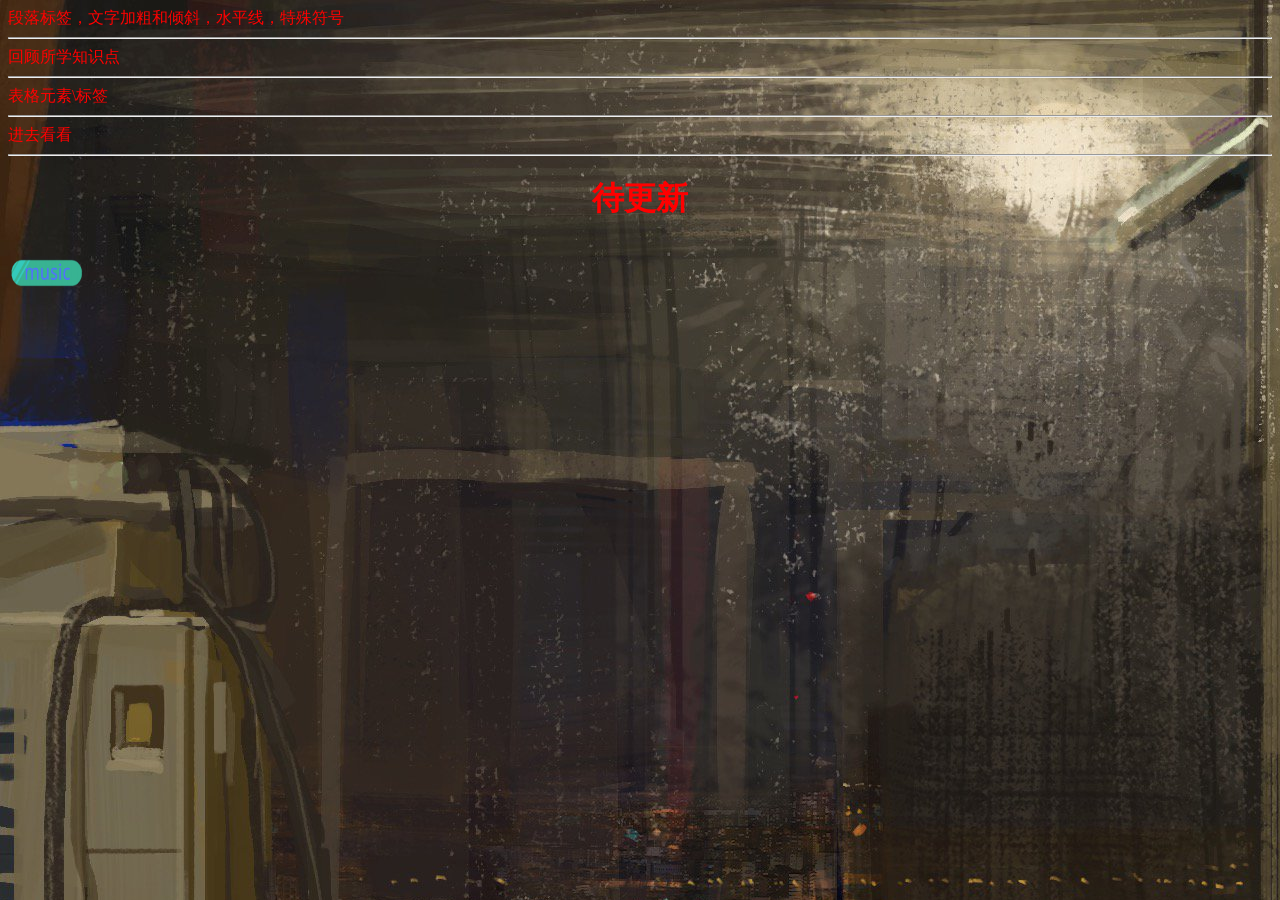
<file: index.html>
<!DOCTYPE html>
<html lang="zh-CN">
<head>
    <meta charset="UTF-8">
    <meta http-equiv="X-UA-Compatible" content="IE=edge">
    <meta name="viewport" content="width=device-width, initial-scale=1.0">
    <title>第五小组 | 笔记</title>
    <link rel="shortcut icon" href="images/logo.png">
    <style>
        body{
            background-image: url(images/beiji1.jpg);
        }
        h1{
            text-align: center;
            color: red;
        }
        a{
            text-decoration: none;
            color: red;
        }
    </style>
</head>
<body>
    <a href="biji/index.html">段落标签，文字加粗和倾斜，水平线，特殊符号</a>
    <hr>
    <a href="biji/index0.html">回顾所学知识点</a>
    <hr>
    <a href="biaoge/index.html">表格元素\标签</a>
    <hr>
    <a href="404/404-acg-moe/index.html">进去看看</a>
    <hr>
    <h1>待更新</h1><a href="https://haitong5908.github.io/yinyue">
        <img src="images/button.png" alt="" width="80px" height="60px" />
    </a>
</body>
</html>
</file>
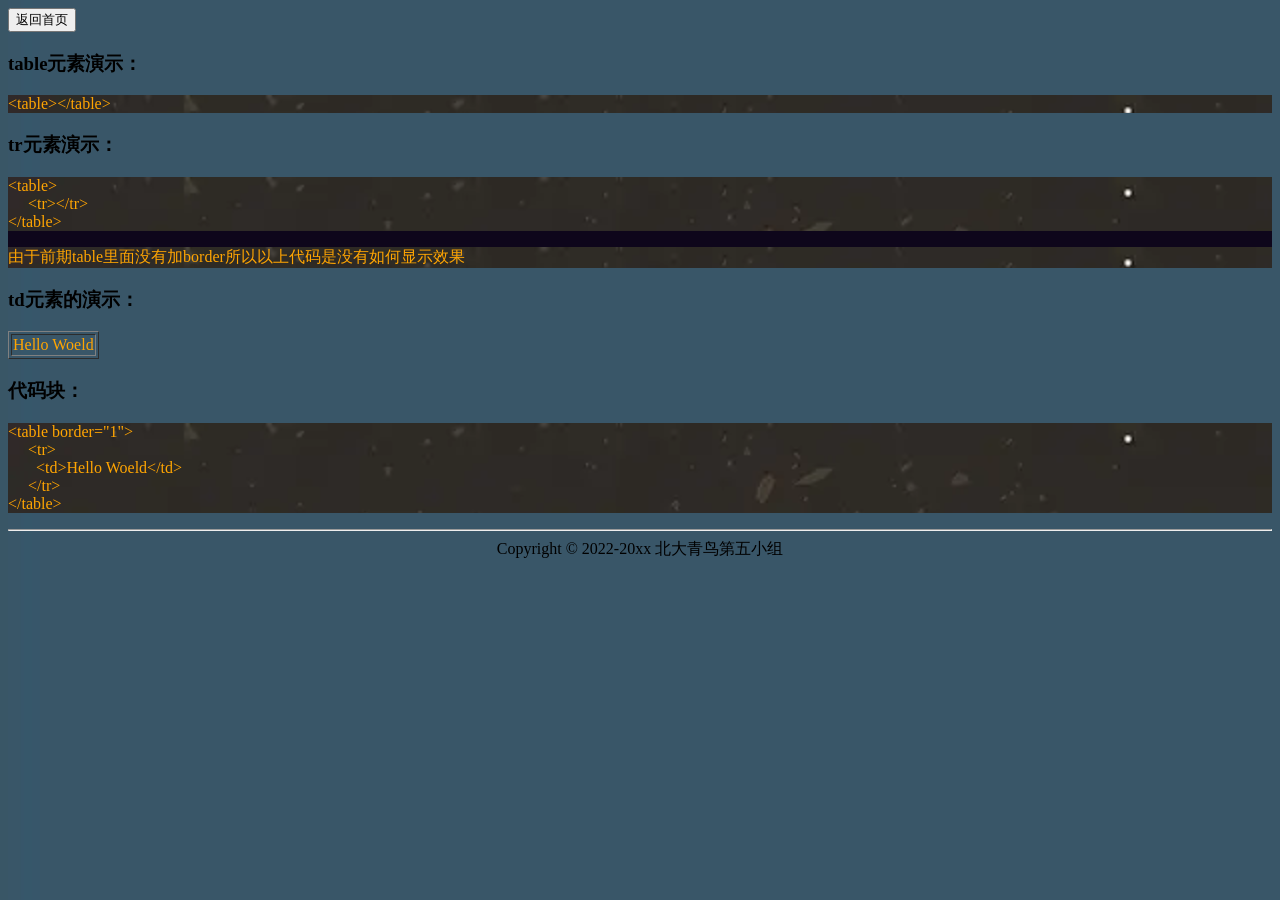
<file: biaoge/index.html>
<!DOCTYPE html>
<html lang="en">
<head>
    <meta charset="UTF-8">
    <meta http-equiv="X-UA-Compatible" content="IE=edge">
    <meta name="viewport" content="width=device-width, initial-scale=1.0">
    <title>表格列和行</title>
    <link rel="shortcut icon" href="../images/logo.png">
    <style>
        body{
            background-image: url(../images/bei1.jpg);
            font-family: 宋体;
        }
        .box>p{
            background-image: url(images/beiji.png);
            color: #ffa502;
        }
        .box{
            background-image: url(images/bei1.png);
            color: #ffa502;
        }
        .font{
            color: #ffa502;
        }
        .box1>p{
            background-image: url(images/beiji.png);
            color: #ffa502;
        }
        .ban{
            text-align: center;
        }
    </style>
</head>
<body>
    <div>
        <a href="../index.html"><button type="submit">返回首页</button></a>
    </div>
    <!-- 创建表: table -->
    <h3>table元素演示：</h3>
    <div class="box">
        <p>&lt;table&gt;&lt;/table&gt;</p>
    </div>
    <!-- 创建行：tr -->
    <h3>tr元素演示：</h3>
    <div class="box">
        <p>
            &lt;table&gt;<br>
            &nbsp;&nbsp;&nbsp;&nbsp;&nbsp;&lt;tr&gt;&lt;/tr&gt;<br>
            &lt;/table&gt;
        </p>
        <p>由于前期table里面没有加border所以以上代码是没有如何显示效果</p>
    </div>
    <!-- 创建列: td -->
    <h3>td元素的演示：</h3>
    <div class="font">
        <table border="1">
            <tr>
                <td>Hello Woeld</td>
            </tr>
        </table>
    </div>
    <div class="box1">
    <h3>代码块：</h3>
        <p>
            &lt;table border="1"&gt;<br />
            &nbsp;&nbsp;&nbsp;&nbsp;&nbsp;&lt;tr&gt;<br />
            &nbsp;&nbsp;&nbsp;&nbsp;&nbsp;&nbsp;&nbsp;&lt;td&gt;Hello Woeld&lt;/td&gt;<br />
            &nbsp;&nbsp;&nbsp;&nbsp;&nbsp;&lt;/tr&gt;<br />
            &lt;/table&gt;
        </p>
    </div>
    <hr>
    <div class="ban">
        Copyright © 2022-20xx 北大青鸟第五小组
    </div>
</body>
</html>
</file>
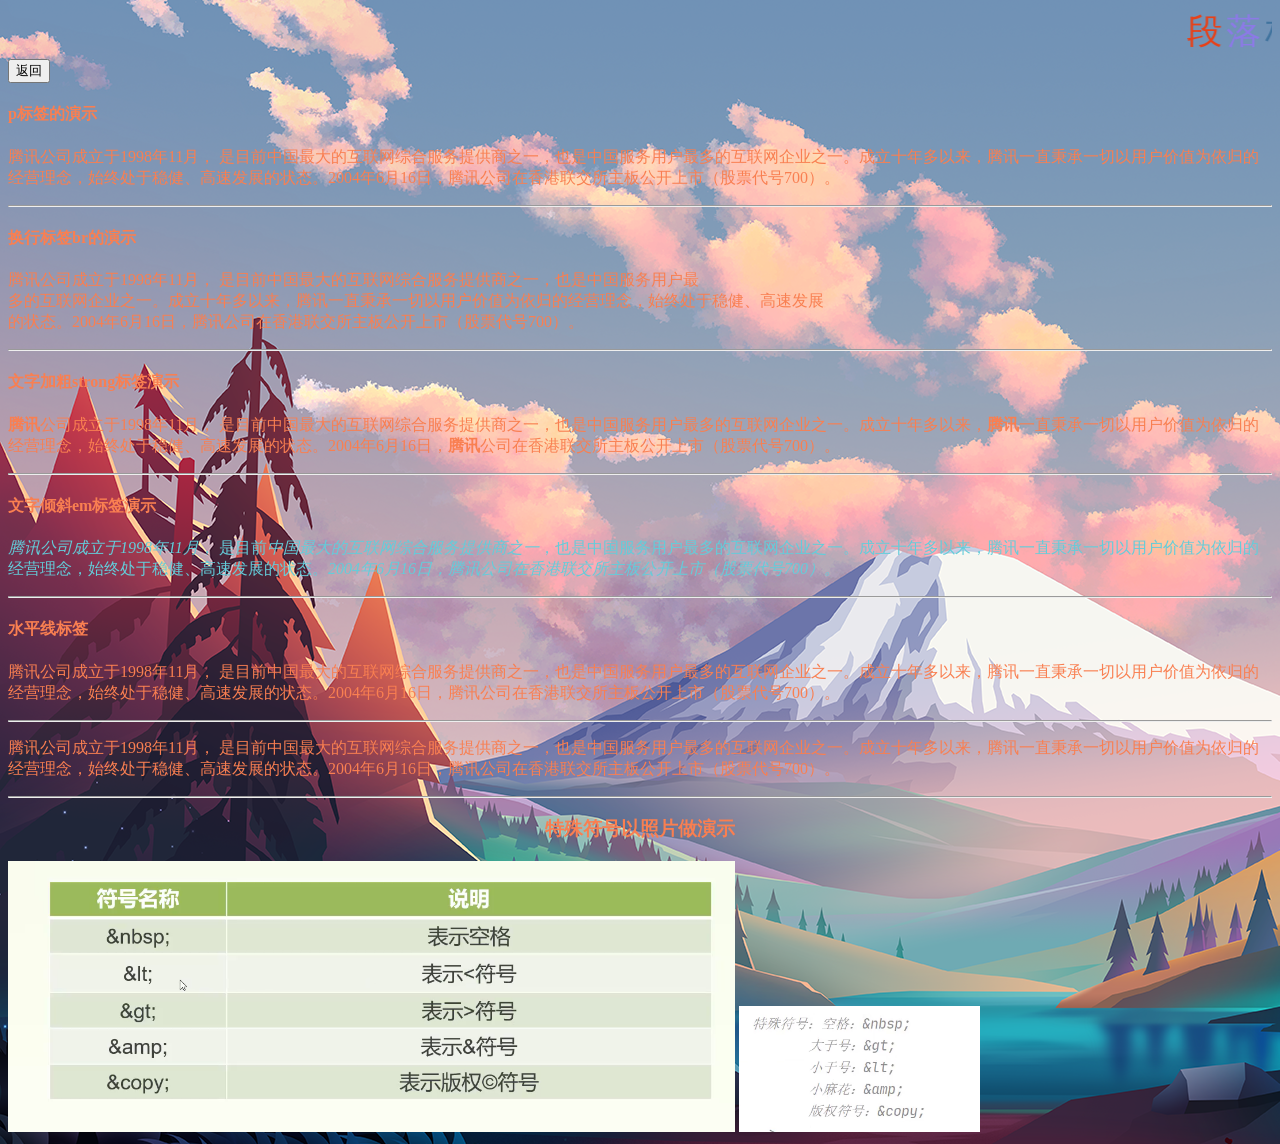
<file: biji/index.html>
<!DOCTYPE html>
<html lang="zh-CN">
<head>
    <meta charset="UTF-8">
    <meta http-equiv="X-UA-Compatible" content="IE=edge">
    <meta name="viewport" content="width=device-width, initial-scale=1.0">
    <title>笔记</title>
    <link rel="shortcut icon" href="../images/logo.png" />
    <style>
        body{
            background-image: url(images/beijing.png);
        }
        .box>marquee>span{
            font-size: 35px;
        }
        .font{
            font-family: 楷体;
            color: #F97F51;
        }
        .box2{
            color: #63cdda;
        }
    </style>
</head>
<body>
    <div class="box">
    <marquee>
        <span style="color: #e84118;">段</span>
        <span style="color: #8c7ae6;">落</span>
        <span style="color: #40739e;">标</span>
        <span style="color: #4a69bd;">签</span>、
        <span style="color: #ff793f;">文</span>
        <span style="color: #eb3b5a;">字</span>
        <span style="color: #ffda79;">加</span>
        <span style="color: #63cdda;">粗</span>
        <span style="color: #596275;">和</span>
        <span style="color: #4b7bec;">倾</span>
        <span style="color: #e66d98;">斜</span>、
        <span style="color: #67e6dc;">水</span>
        <span style="color: #c56cf0;">平</span>
        <span style="color: #e66cc6;">线</span>、
        <span style="color: #cc6de6;">特</span>
        <span style="color: #F8EFBA;">殊</span>
        <span style="color: #82589F;">符</span>
        <span style="color: #18dcff;">号</span>,
        <span style="color: #9770e6;">本</span>
        <span style="color: #EE5A24;">笔</span>
        <span style="color: #3742fa;">记</span>
        <span style="color: #6fcde6;">只</span>
        <span style="color: #7ed6df;">局</span>
        <span style="color: #1e3799;">限</span>
        <span style="color: #be2edd;">H</span>
        <span style="color: #99e670;">T</span>
        <span style="color: #22a6b3;">M</span>
        <span style="color: #686de0;">L</span>
    </marquee>
    </div>
    <div class="font">
    <div>
        <a href="../index.html"><button type="submit">返回</button></a>
    </div>
    <!-- 段落标签<p>文本</p> 换行标签: <br> -->
    <h4>p标签的演示</h4>
    <p>腾讯公司成立于1998年11月， 是目前中国最大的互联网综合服务提供商之一，也是中国服务用户最多的互联网企业之一。成立十年多以来，腾讯一直秉承一切以用户价值为依归的经营理念，始终处于稳健、高速发展的状态。2004年6月16日，腾讯公司在香港联交所主板公开上市（股票代号700）。</p>
    <hr>
    <h4>换行标签br的演示</h4>
    <p>腾讯公司成立于1998年11月， 是目前中国最大的互联网综合服务提供商之一，也是中国服务用户最<br>多的互联网企业之一。成立十年多以来，腾讯一直秉承一切以用户价值为依归的经营理念，始终处于稳健、高速发展<br>的状态。2004年6月16日，腾讯公司在香港联交所主板公开上市（股票代号700）。</p>
    <hr>
    <!-- 文字加粗<strong></strong>和文字倾斜<em></em> -->
    <h4>文字加粗strong标签演示</h4>
    <p><strong>腾讯</strong>公司成立于1998年11月， 是目前中国最大的互联网综合服务提供商之一，也是中国服务用户最多的互联网企业之一。成立十年多以来，<strong>腾讯</strong>一直秉承一切以用户价值为依归的经营理念，始终处于稳健、高速发展的状态。2004年6月16日，<strong>腾讯</strong>公司在香港联交所主板公开上市（股票代号700）。</p>
    <hr>
    <h4>文字倾斜em标签演示</h4>
    <p class="box2"><em>腾讯公司成立于1998年11月</em>， 是目前<em>中国最大的互联网综合服务提供商之一</em>，也是中国服务用户最多的互联网企业之一。成立十年多以来，腾讯一直秉承一切以用户价值为依归的经营理念，始终处于稳健、高速发展的状态。<em>2004年6月16日，腾讯公司在香港联交所主板公开上市（股票代号700）。</em></p>
    <hr>
    <h4>水平线标签</h4>
    <p>腾讯公司成立于1998年11月， 是目前中国最大的互联网综合服务提供商之一，也是中国服务用户最多的互联网企业之一。成立十年多以来，腾讯一直秉承一切以用户价值为依归的经营理念，始终处于稳健、高速发展的状态。2004年6月16日，腾讯公司在香港联交所主板公开上市（股票代号700）。</p>
    <hr>
    <p>腾讯公司成立于1998年11月， 是目前中国最大的互联网综合服务提供商之一，也是中国服务用户最多的互联网企业之一。成立十年多以来，腾讯一直秉承一切以用户价值为依归的经营理念，始终处于稳健、高速发展的状态。2004年6月16日，腾讯公司在香港联交所主板公开上市（股票代号700）。</p>
    <hr>
    <!-- 特殊符号 -->
    <h3 style="text-align: center;">特殊符号以照片做演示</h3>
    <img src="images/特殊符号.png" alt="">
    <img src="images/特殊符号1.png" alt="">
    </div>
</body>
</html>
</file>
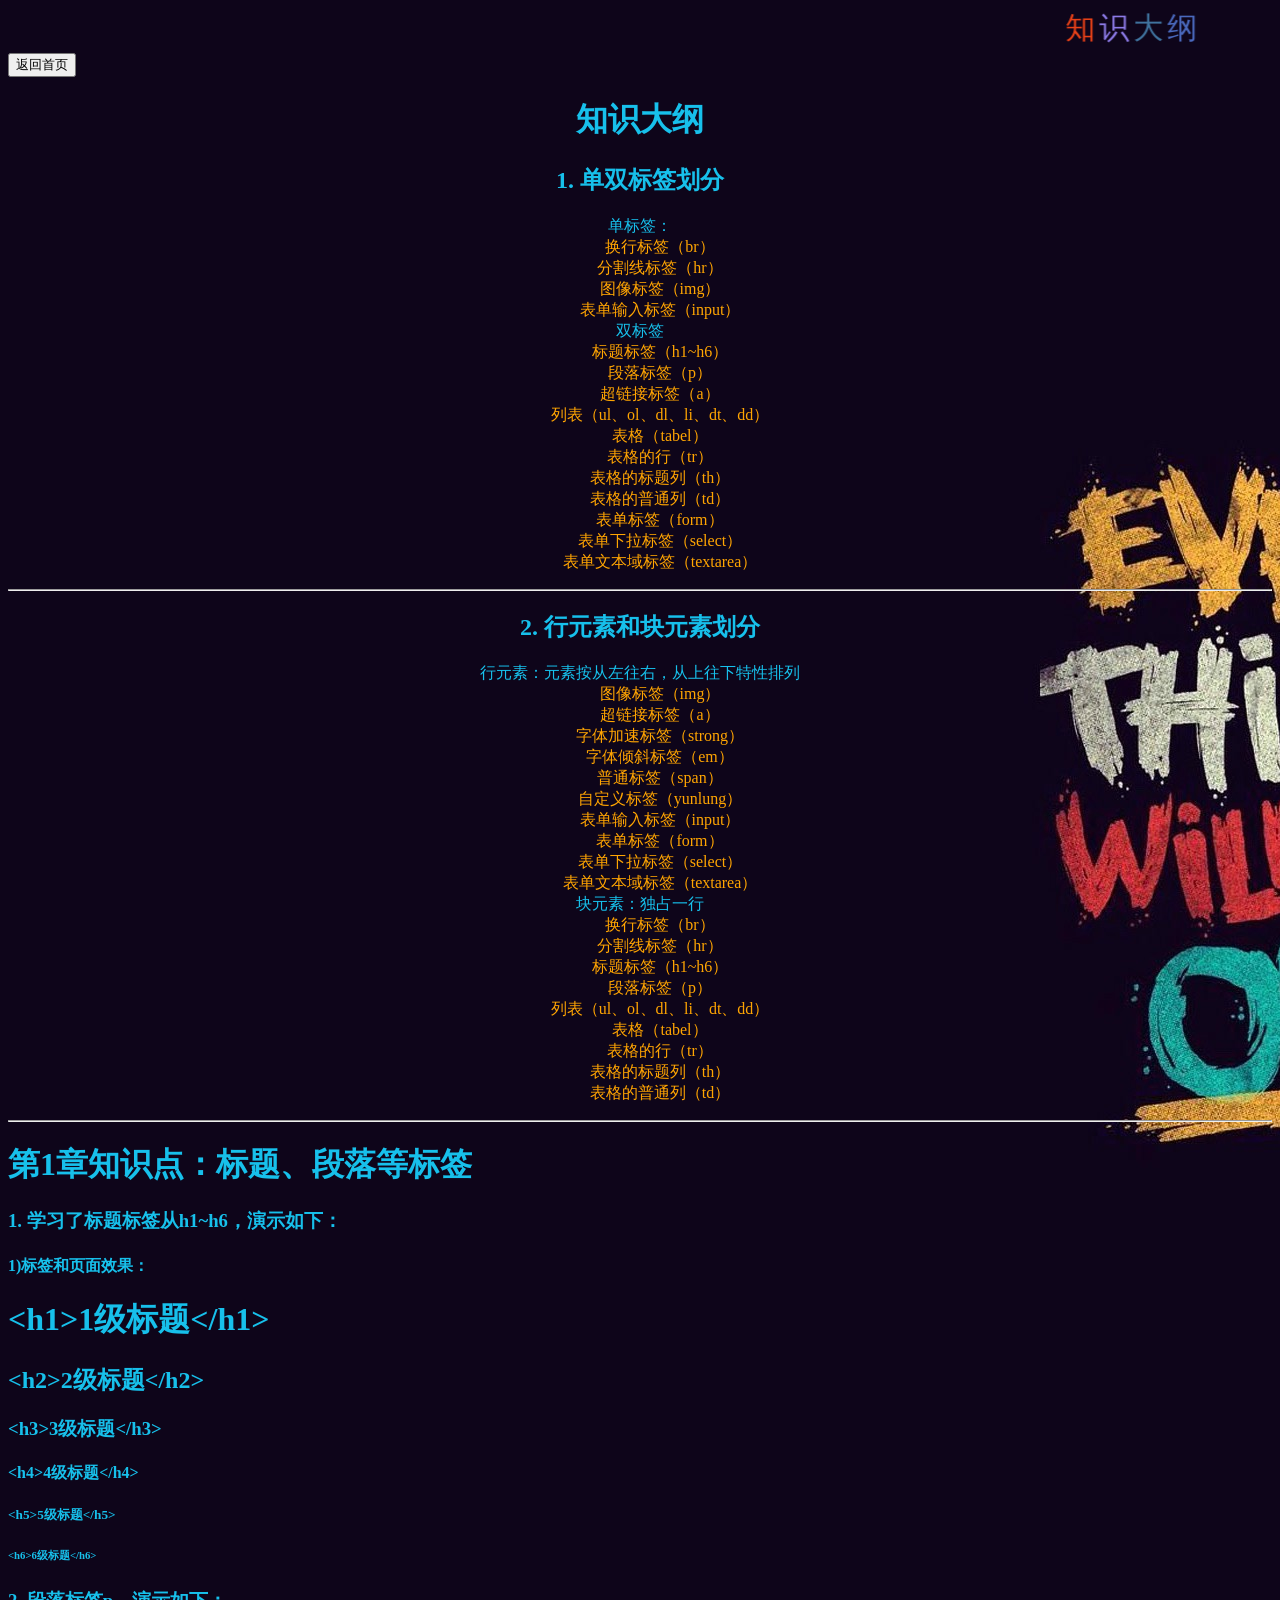
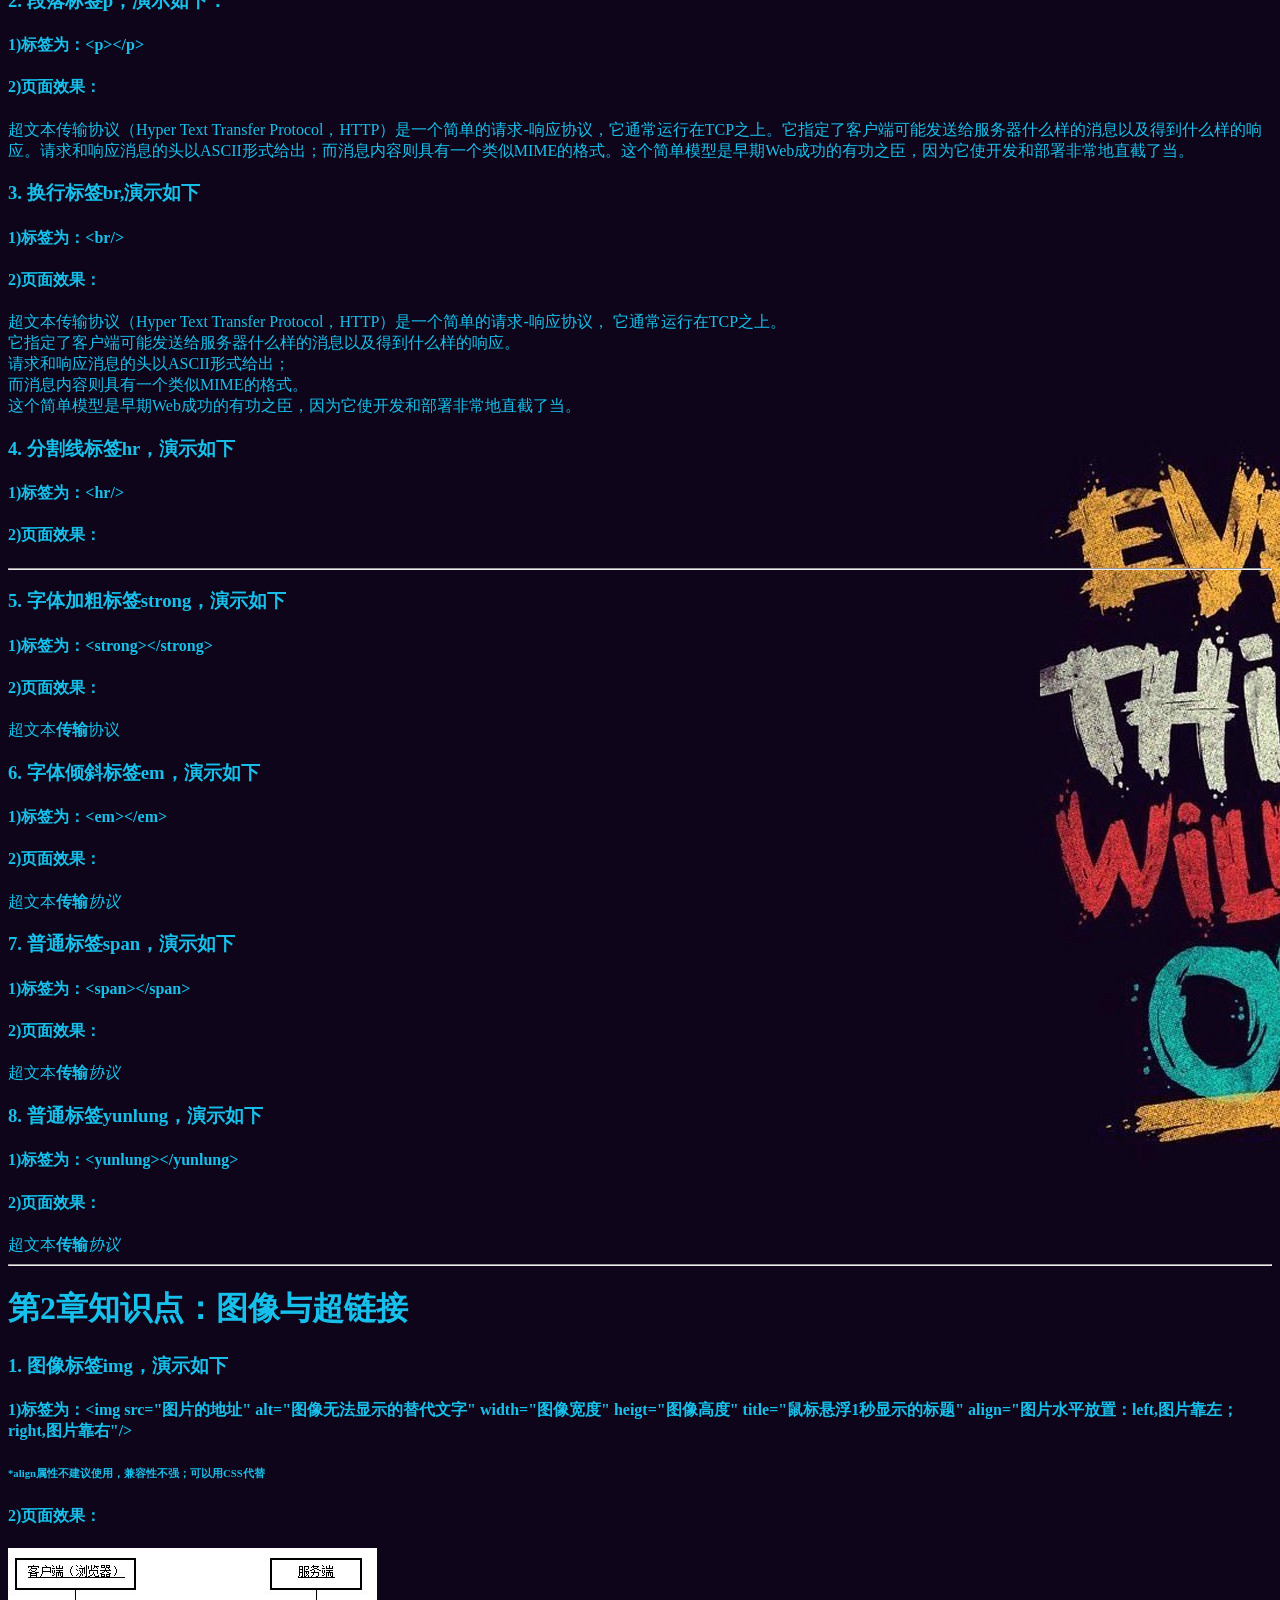
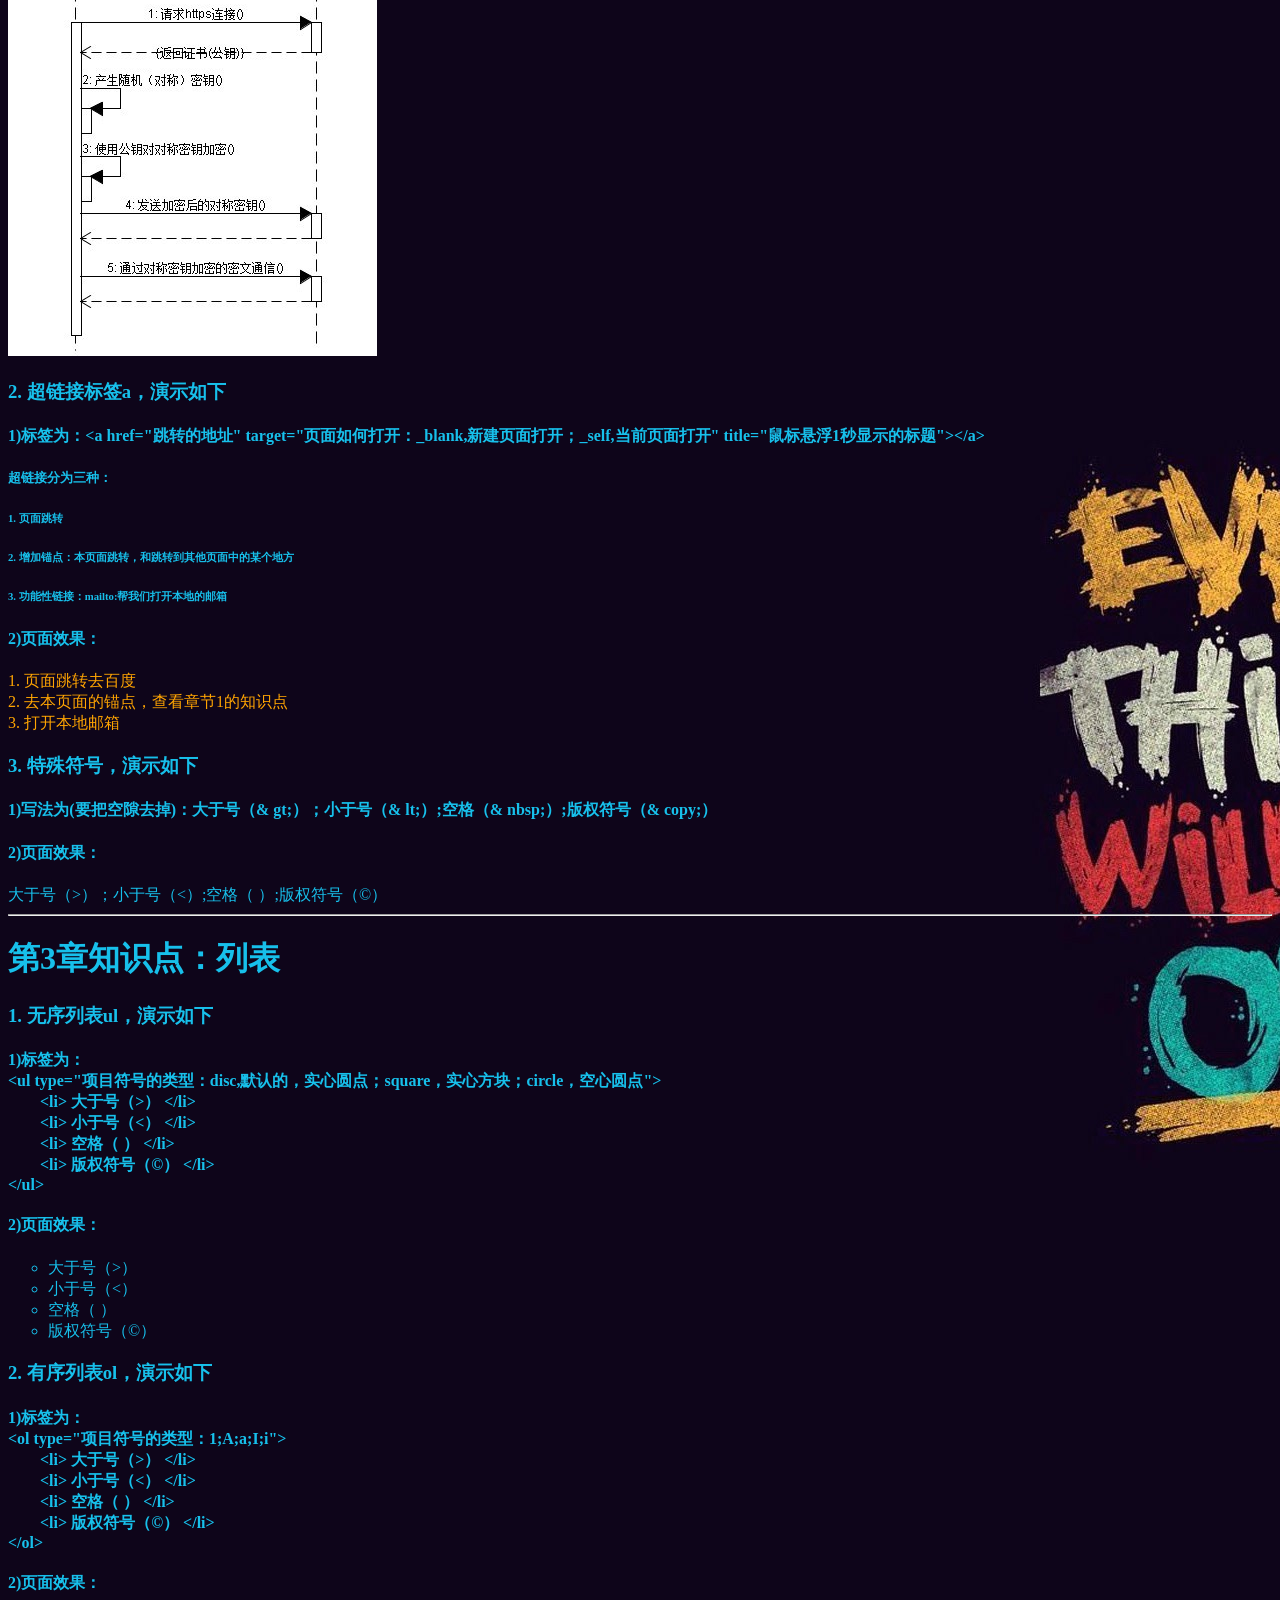
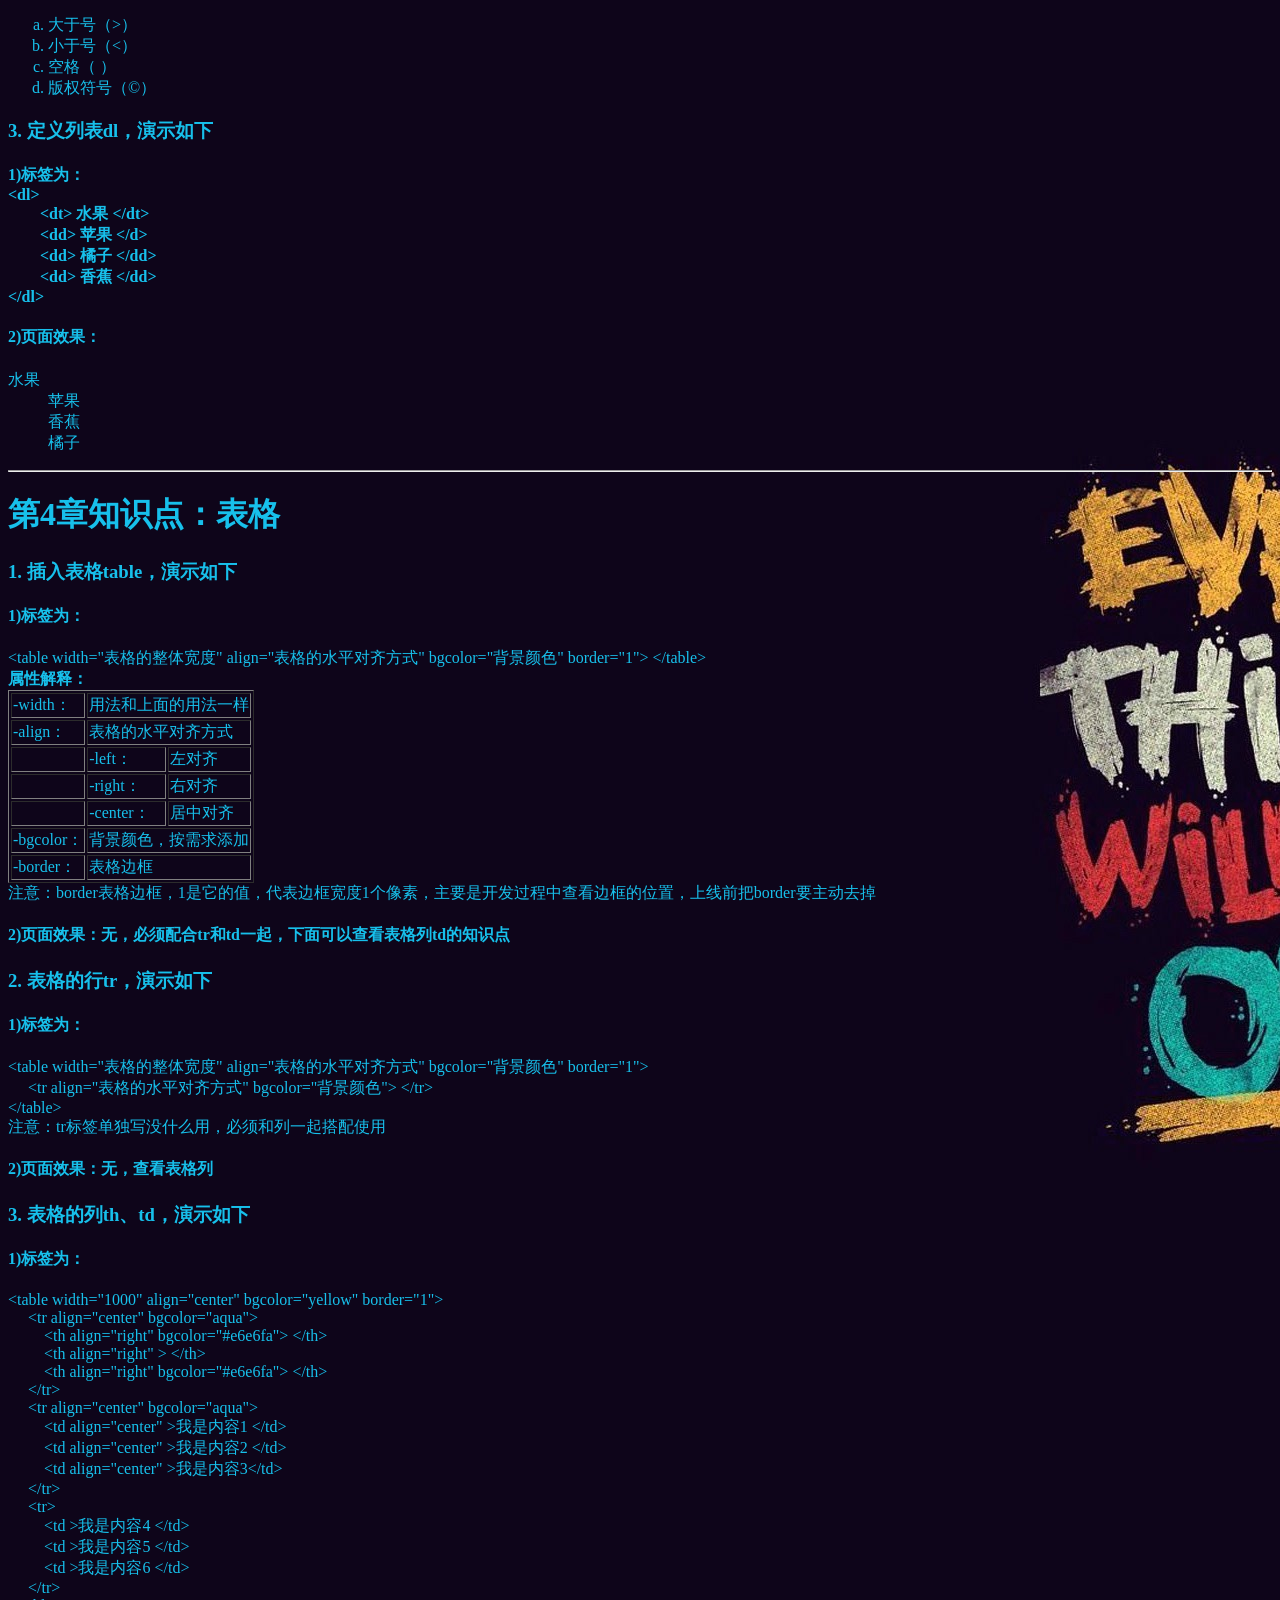
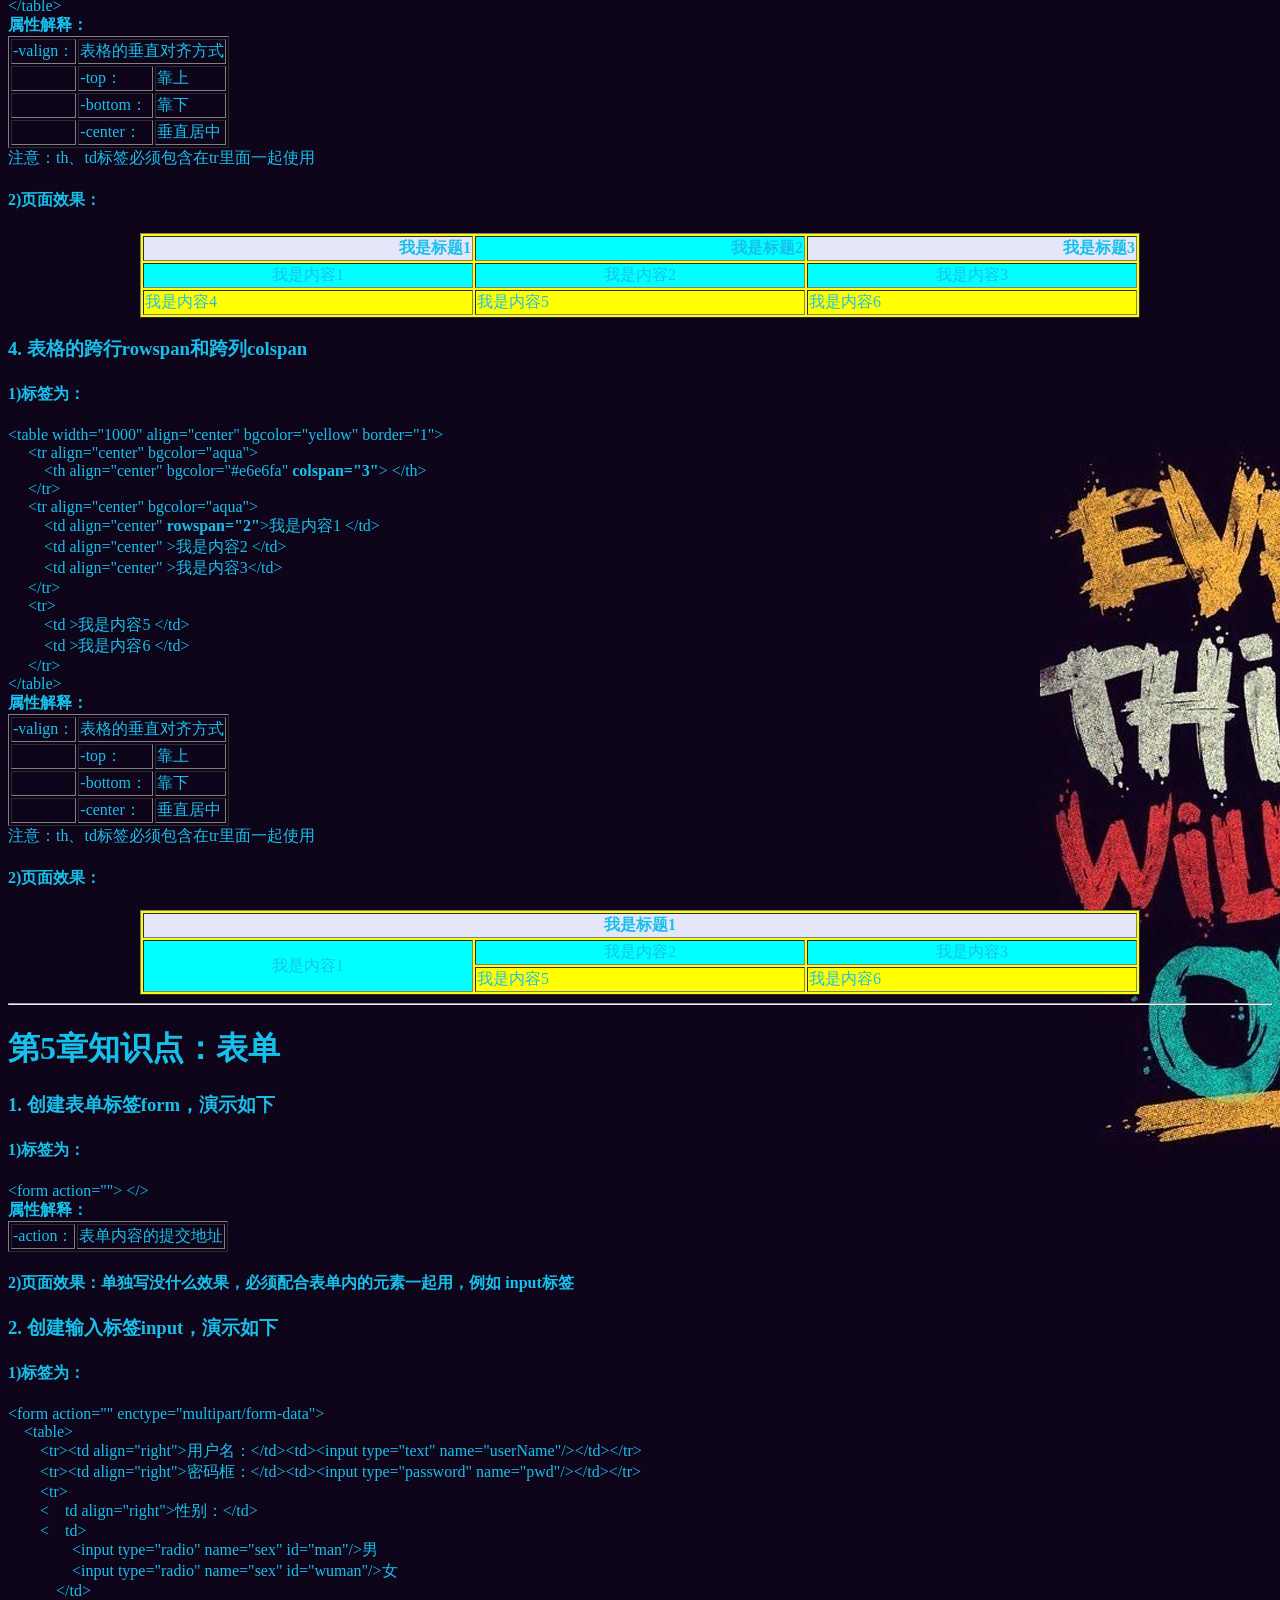
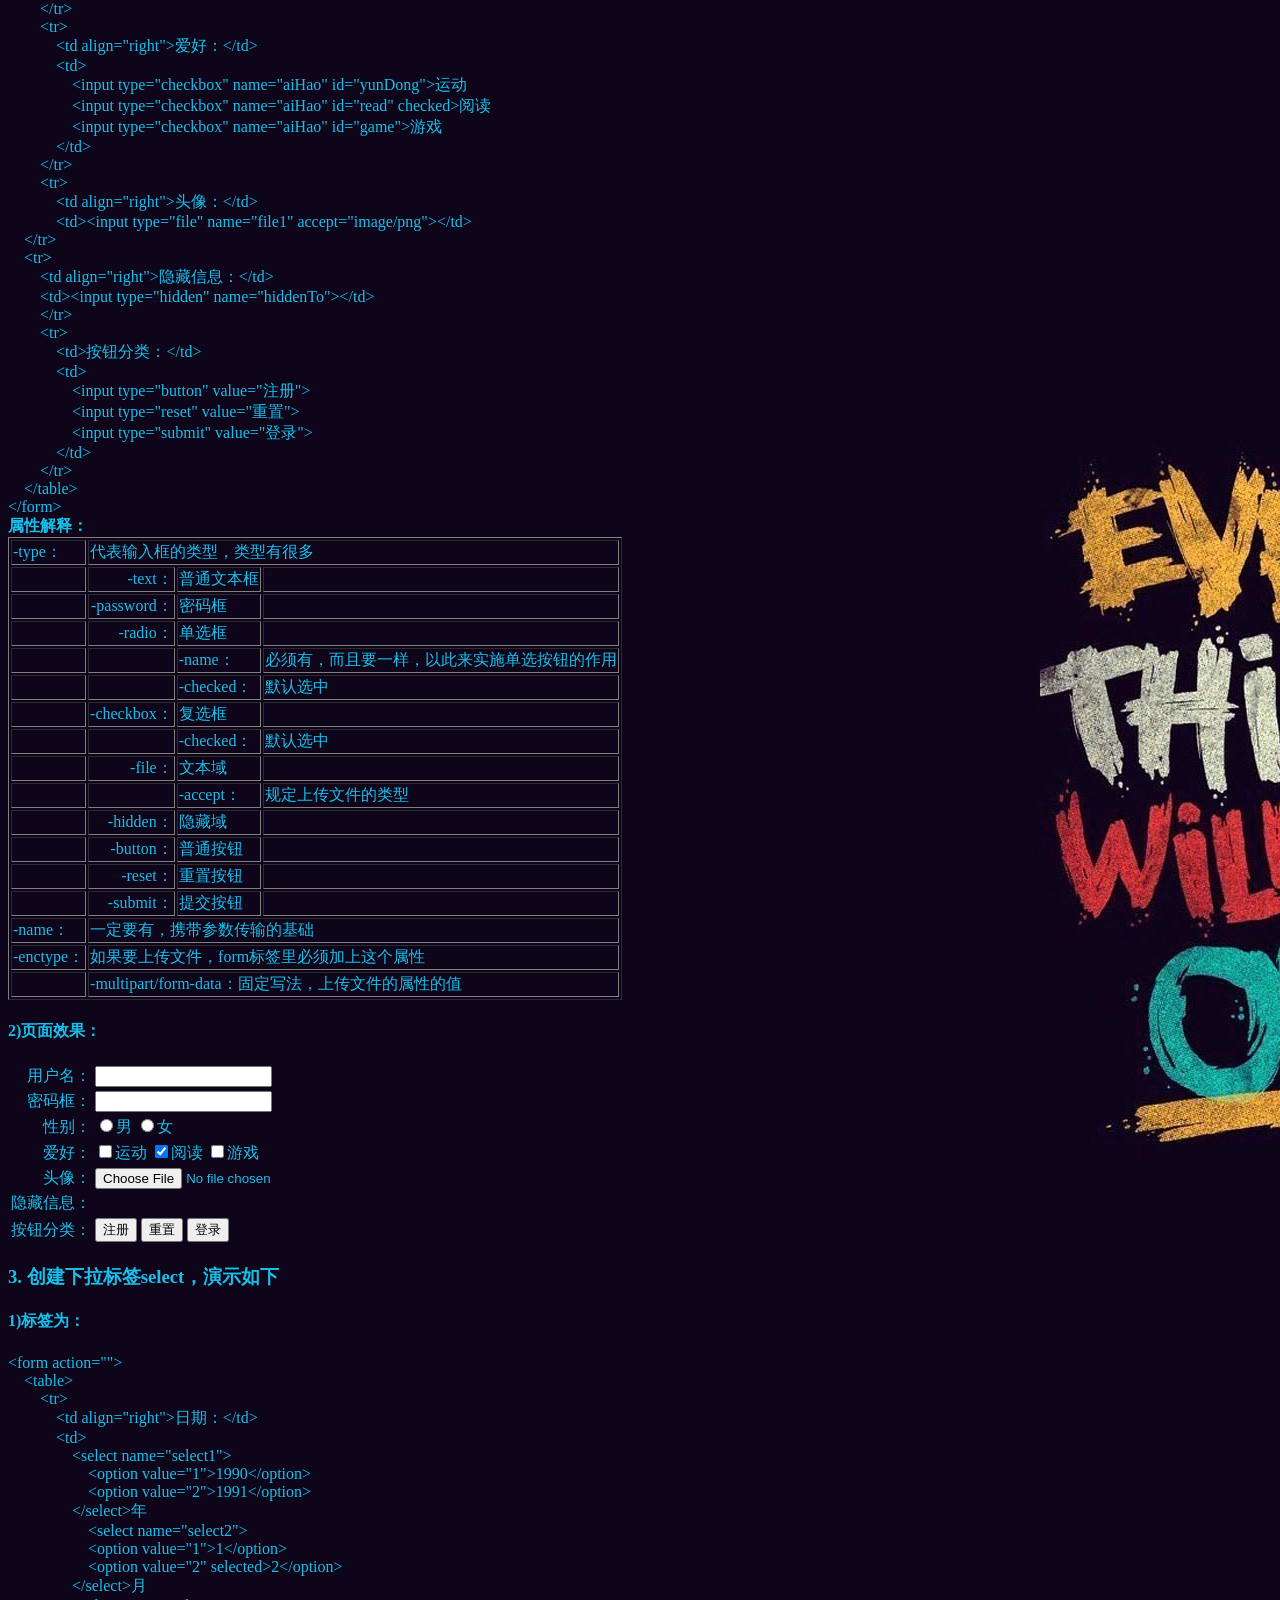
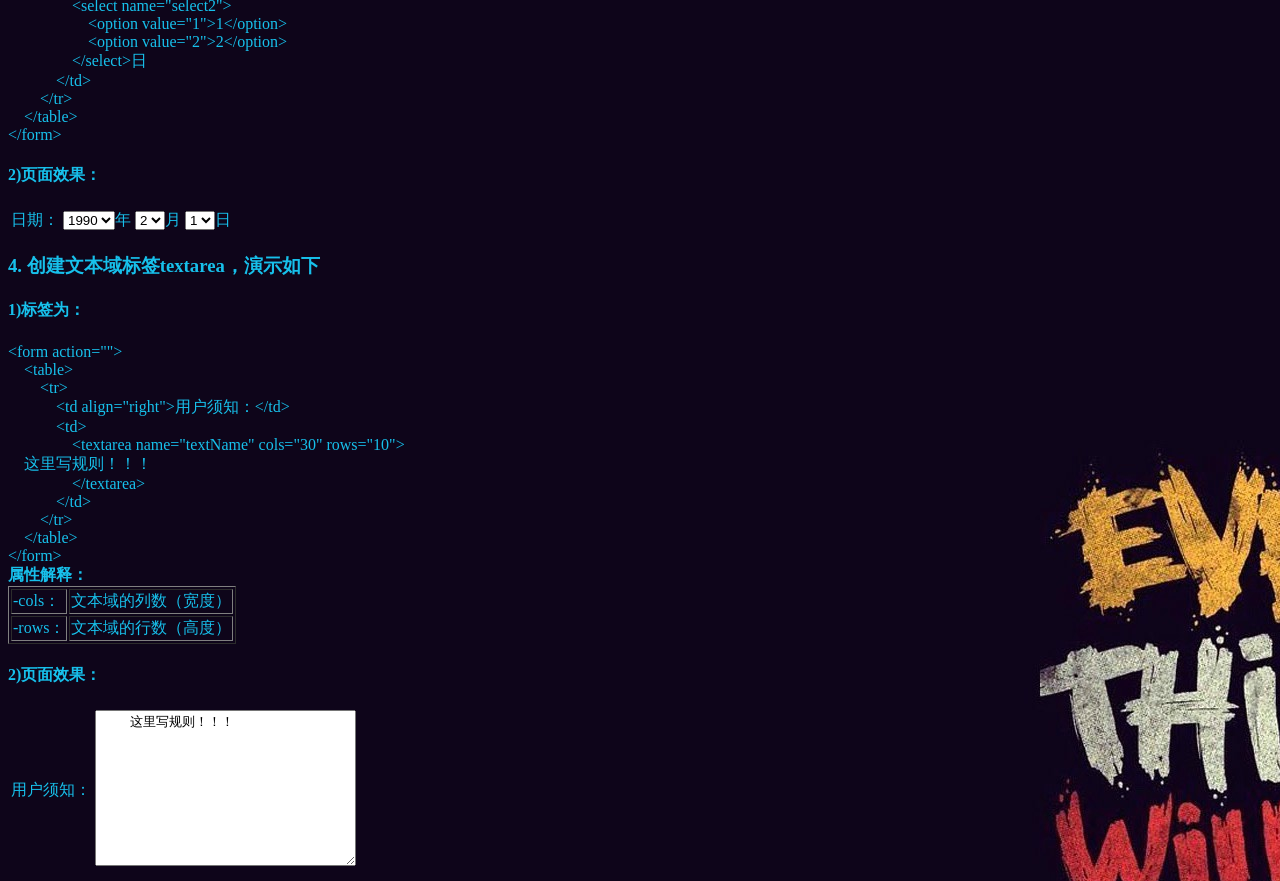
<file: biji/index0.html>
<!DOCTYPE html>
<html lang="en">
<head>
    <meta charset="UTF-8">
    <title>回顾所学知识点</title>
    <link rel="shortcut icon" href="../images/logo.png">
    <style>
        body{
            background-image: url(../images/47f4c019880711ebb6edd017c2d2eca2.jpg);
            font-family: 楷体;
            color: #17c0eb;
        }
        .box>marquee>span{
            font-size: 30px;
        }
        .boxw{
            text-align: center;
        }
        dd>a{
            text-decoration: none;
            color: #ffa502;
        }
        a{
            text-decoration: none;
            color: #ffa502;
        }
    </style>
</head>
<body>
    <div class="box">
        <marquee>
            <span style="color: #e84118;">知</span>
            <span style="color: #8c7ae6;">识</span>
            <span style="color: #40739e;">大</span>
            <span style="color: #4a69bd;">纲</span>
        </marquee>
    </div>
    <div>
        <a href="../index.html"><button type="submit">返回首页</button></a>
    </div>
<h1 align="center">知识大纲</h1>
<h2 align="center">1. 单双标签划分</h2>
<dl align="center">
    <dt>单标签：</dt>
    <dd><a href="#br1">换行标签（br）</a></dd>
    <dd><a href="#hr1">分割线标签（hr）</a></dd>
    <dd><a href="#img1">图像标签（img）</a></dd>
    <dd><a href="#input1">表单输入标签（input）</a></dd>

    <dt>双标签</dt>
    <dd><a href="#h_">标题标签（h1~h6）</a></dd>
    <dd><a href="#p1">段落标签（p）</a></dd>
    <dd><a href="#a1">超链接标签（a）</a></dd>
    <dd><a href="#ul1">列表（ul、ol、dl、li、dt、dd）</a></dd>
    <dd><a href="#table1">表格（tabel）</a></dd>
    <dd><a href="#tr1">表格的行（tr）</a></dd>
    <dd><a href="#th1">表格的标题列（th）</a></dd>
    <dd><a href="#th1">表格的普通列（td）</a></dd>
    <dd><a href="#form1">表单标签（form）</a></dd>
    <dd><a href="#select1">表单下拉标签（select）</a></dd>
    <dd><a href="#textarea1">表单文本域标签（textarea）</a></dd>

</dl>
<hr>
<h2 align="center">2. 行元素和块元素划分</h2>
<dl align="center">
    <dt>行元素：元素按从左往右，从上往下特性排列</dt>
    <dd><a href="#img1">图像标签（img）</a></dd>
    <dd><a href="#a1">超链接标签（a）</a></dd>
    <dd><a href="#strong1">字体加速标签（strong）</a></dd>
    <dd><a href="#em1">字体倾斜标签（em）</a></dd>
    <dd><a href="#span1">普通标签（span）</a></dd>
    <dd><a href="#yunlung1">自定义标签（yunlung）</a></dd>
    <dd><a href="#input1">表单输入标签（input）</a></dd>
    <dd><a href="#form1">表单标签（form）</a></dd>
    <dd><a href="#select1">表单下拉标签（select）</a></dd>
    <dd><a href="#textarea1">表单文本域标签（textarea）</a></dd>

    <dt>块元素：独占一行</dt>
    <dd><a href="#br1">换行标签（br）</a></dd>
    <dd><a href="#hr1">分割线标签（hr）</a></dd>
    <dd><a href="#h_">标题标签（h1~h6）</a></dd>
    <dd><a href="#p1">段落标签（p）</a></dd>
    <dd><a href="#ul1">列表（ul、ol、dl、li、dt、dd）</a></dd>
    <dd><a href="#table1">表格（tabel）</a></dd>
    <dd><a href="#tr1">表格的行（tr）</a></dd>
    <dd><a href="#th1">表格的标题列（th）</a></dd>
    <dd><a href="#th1">表格的普通列（td）</a></dd>

</dl>
<hr/>
<chaper01>
    <h1 id="chaper01">第1章知识点：标题、段落等标签</h1>
    <h3 id="h_">1. 学习了标题标签从h1~h6，演示如下：</h3>
    <h4>1)标签和页面效果：</h4>
    <h1>&lt;h1&gt;1级标题&lt;/h1&gt;</h1>
    <h2>&lt;h2&gt;2级标题&lt;/h2&gt;</h2>
    <h3>&lt;h3&gt;3级标题&lt;/h3&gt;</h3>
    <h4>&lt;h4&gt;4级标题&lt;/h4&gt;</h4>
    <h5>&lt;h5&gt;5级标题&lt;/h5&gt;</h5>
    <h6>&lt;h6&gt;6级标题&lt;/h6&gt;</h6>
    <h3 id="p1">2. 段落标签p，演示如下：</h3>
    <h4>1)标签为：&lt;p&gt;&lt;/p&gt;</h4>
    <h4>2)页面效果：</h4>
    <p>
        超文本传输协议（Hyper Text Transfer Protocol，HTTP）是一个简单的请求-响应协议，它通常运行在TCP之上。它指定了客户端可能发送给服务器什么样的消息以及得到什么样的响应。请求和响应消息的头以ASCII形式给出；而消息内容则具有一个类似MIME的格式。这个简单模型是早期Web成功的有功之臣，因为它使开发和部署非常地直截了当。
    </p>
    <h3 id="br1">3. 换行标签br,演示如下</h3>
    <h4>1)标签为：&lt;br/&gt;</h4>
    <h4>2)页面效果：</h4>
    超文本传输协议（Hyper Text Transfer Protocol，HTTP）是一个简单的请求-响应协议， 它通常运行在TCP之上。<br/> 它指定了客户端可能发送给服务器什么样的消息以及得到什么样的响应。<br/> 请求和响应消息的头以ASCII形式给出；<br/> 而消息内容则具有一个类似MIME的格式。<br/> 这个简单模型是早期Web成功的有功之臣，因为它使开发和部署非常地直截了当。
    <h3 id="hr1">4. 分割线标签hr，演示如下</h3>
    <h4>1)标签为：&lt;hr/&gt;</h4>
    <h4>2)页面效果：</h4>
    <hr/>
    <h3 id="strong1">5. 字体加粗标签strong，演示如下</h3>
    <h4>1)标签为：&lt;strong&gt;&lt;/strong&gt;</h4>
    <h4>2)页面效果：</h4>
    超文本<strong>传输</strong>协议
    <h3 id="em1">6. 字体倾斜标签em，演示如下</h3>
    <h4>1)标签为：&lt;em&gt;&lt;/em&gt;</h4>
    <h4>2)页面效果：</h4>
    超文本<strong>传输</strong><em>协议</em>
    <h3 id="span1">7. 普通标签span，演示如下</h3>
    <h4>1)标签为：&lt;span&gt;&lt;/span&gt;</h4>
    <h4>2)页面效果：</h4>
    <span>超文本</span><strong>传输</strong><em>协议</em>
    <h3 id="yunlung1">8. 普通标签yunlung，演示如下</h3>
    <h4>1)标签为：&lt;yunlung&gt;&lt;/yunlung&gt;</h4>
    <h4>2)页面效果：</h4>
    <yunlung>超文本</yunlung><strong>传输</strong><em>协议</em>
</chaper01>

<hr/>

<chaper02>
    <h1>第2章知识点：图像与超链接</h1>
    <h3 id="img1">1. 图像标签img，演示如下</h3>
    <h4>1)标签为：&lt;img src="图片的地址" alt="图像无法显示的替代文字" width="图像宽度" heigt="图像高度" title="鼠标悬浮1秒显示的标题" align="图片水平放置：left,图片靠左；right,图片靠右"/&gt;</h4>
    <h6>*align属性不建议使用，兼容性不强；可以用CSS代替</h6>
    <h4>2)页面效果：</h4>
    <img src="../images/http.jpg" alt="HTTP协议" width="369" height="408" title="HTTP协议" />
    <h3 id="a1">2. 超链接标签a，演示如下</h3>
    <h4>1)标签为：&lt;a href="跳转的地址" target="页面如何打开：_blank,新建页面打开；_self,当前页面打开" title="鼠标悬浮1秒显示的标题"&gt;&lt;/a&gt;</h4>
    <h5>超链接分为三种：</h5>
    <h6>1. 页面跳转</h6>
    <h6>2. 增加锚点：本页面跳转，和跳转到其他页面中的某个地方</h6>
    <h6>3. 功能性链接：mailto:帮我们打开本地的邮箱</h6>
    <h4>2)页面效果：</h4>
    <a href="https://www.baidu.com" target="_blank" title="点击我打开百度搜索">1. 页面跳转去百度</a> <br>
    <a href="#chaper01">2. 去本页面的锚点，查看章节1的知识点</a> <br>
    <a href="mailto:759414288@qq.com">3. 打开本地邮箱</a>
    <h3>3. 特殊符号，演示如下</h3>
    <h4>1)写法为(要把空隙去掉)：大于号（& gt;）；小于号（& lt;）;空格（& nbsp;）;版权符号（& copy;）</h4>
    <h4>2)页面效果：</h4>
    大于号（&gt;）；小于号（&lt;）;空格（&nbsp;）;版权符号（&copy;）
</chaper02>

<hr/>

<chaper03>
    <h1>第3章知识点：列表</h1>
    <h3 id="ul1">1. 无序列表ul，演示如下</h3>
    <h4>1)标签为：<br>
        &lt;ul type="项目符号的类型：disc,默认的，实心圆点；square，实心方块；circle，空心圆点"&gt; <br>
        &nbsp;&nbsp;&nbsp;&nbsp;&nbsp;&nbsp;&nbsp;&nbsp;&lt;li&gt; 大于号（&gt;） &lt;/li&gt; <br>
        &nbsp;&nbsp;&nbsp;&nbsp;&nbsp;&nbsp;&nbsp;&nbsp;&lt;li&gt; 小于号（&lt;） &lt;/li&gt; <br>
        &nbsp;&nbsp;&nbsp;&nbsp;&nbsp;&nbsp;&nbsp;&nbsp;&lt;li&gt; 空格（&nbsp;） &lt;/li&gt; <br>
        &nbsp;&nbsp;&nbsp;&nbsp;&nbsp;&nbsp;&nbsp;&nbsp;&lt;li&gt; 版权符号（&copy;） &lt;/li&gt; <br>
        &lt;/ul&gt;
    </h4>
    <h4>2)页面效果：</h4>
    <ul type="circle">
        <li>大于号（&gt;）</li>
        <li>小于号（&lt;）</li>
        <li>空格（&nbsp;）</li>
        <li>版权符号（&copy;）</li>
    </ul>
    <h3>2. 有序列表ol，演示如下</h3>
    <h4>1)标签为：<br>
        &lt;ol type="项目符号的类型：1;A;a;I;i"&gt; <br>
        &nbsp;&nbsp;&nbsp;&nbsp;&nbsp;&nbsp;&nbsp;&nbsp;&lt;li&gt; 大于号（&gt;） &lt;/li&gt; <br>
        &nbsp;&nbsp;&nbsp;&nbsp;&nbsp;&nbsp;&nbsp;&nbsp;&lt;li&gt; 小于号（&lt;） &lt;/li&gt; <br>
        &nbsp;&nbsp;&nbsp;&nbsp;&nbsp;&nbsp;&nbsp;&nbsp;&lt;li&gt; 空格（&nbsp;） &lt;/li&gt; <br>
        &nbsp;&nbsp;&nbsp;&nbsp;&nbsp;&nbsp;&nbsp;&nbsp;&lt;li&gt; 版权符号（&copy;） &lt;/li&gt; <br>
        &lt;/ol&gt;
    </h4>
    <h4>2)页面效果：</h4>
    <ol type="a">
        <li>大于号（&gt;）</li>
        <li>小于号（&lt;）</li>
        <li>空格（&nbsp;）</li>
        <li>版权符号（&copy;）</li>
    </ol>
    <h3>3. 定义列表dl，演示如下</h3>
    <h4>1)标签为：<br>
        &lt;dl&gt; <br>
        &nbsp;&nbsp;&nbsp;&nbsp;&nbsp;&nbsp;&nbsp;&nbsp;&lt;dt&gt; 水果 &lt;/dt&gt; <br>
        &nbsp;&nbsp;&nbsp;&nbsp;&nbsp;&nbsp;&nbsp;&nbsp;&lt;dd&gt; 苹果 &lt;/d&gt; <br>
        &nbsp;&nbsp;&nbsp;&nbsp;&nbsp;&nbsp;&nbsp;&nbsp;&lt;dd&gt; 橘子 &lt;/dd&gt; <br>
        &nbsp;&nbsp;&nbsp;&nbsp;&nbsp;&nbsp;&nbsp;&nbsp;&lt;dd&gt; 香蕉 &lt;/dd&gt; <br>
        &lt;/dl&gt;
    </h4>
    <h4>2)页面效果：</h4>
    <dl>
        <dt>水果</dt>
        <dd>苹果</dd>
        <dd>香蕉</dd>
        <dd>橘子</dd>
    </dl>
</chaper03>

<hr/>

<chaper04>
    <h1>第4章知识点：表格</h1>
    <h3 id="table1">1. 插入表格table，演示如下</h3>
    <h4>1)标签为：</h4>
    &lt;table width="表格的整体宽度" align="表格的水平对齐方式" bgcolor="背景颜色" border="1"&gt; &lt;/table&gt; <br>
    <strong>属性解释：</strong> <br>
    <table border="1">
        <tr><td>-width：</td><td colspan="2">用法和上面的用法一样</td></tr>
        <tr><td>-align：</td><td  colspan="2">表格的水平对齐方式</td></tr>
        <tr><td></td><td>-left：</td><td>左对齐</td></tr>
        <tr><td></td><td>-right：</td><td>右对齐</td></tr>
        <tr><td></td><td>-center：</td><td>居中对齐</td></tr>
        <tr><td>-bgcolor：</td><td  colspan="2">背景颜色，按需求添加</td></tr>
        <tr><td>-border：</td><td  colspan="2">表格边框</td></tr>
    </table>
    注意：border表格边框，1是它的值，代表边框宽度1个像素，主要是开发过程中查看边框的位置，上线前把border要主动去掉 <br>

    <h4>2)页面效果：无，必须配合tr和td一起，下面可以查看表格列td的知识点</h4>
    <h3 id="tr1">2. 表格的行tr，演示如下</h3>
    <h4>1)标签为：</h4>
    &lt;table width="表格的整体宽度" align="表格的水平对齐方式" bgcolor="背景颜色" border="1"&gt; <br>
    &nbsp;&nbsp;&nbsp;&nbsp; &lt;tr align="表格的水平对齐方式" bgcolor="背景颜色"&gt; &lt;/tr&gt; <br>
    &lt;/table&gt; <br>
    注意：tr标签单独写没什么用，必须和列一起搭配使用
    <h4>2)页面效果：无，查看表格列</h4>
    <h3 id="th1">3. 表格的列th、td，演示如下</h3>
    <h4>1)标签为：</h4>
    &lt;table width="1000" align="center" bgcolor="yellow" border="1"&gt; <br>
    &nbsp;&nbsp;&nbsp;&nbsp; &lt;tr align="center" bgcolor="aqua"&gt; <br>
    &nbsp;&nbsp;&nbsp;&nbsp;&nbsp;&nbsp;&nbsp;&nbsp; &lt;th align="right" bgcolor="#e6e6fa"&gt; &lt;/th&gt; <br>
    &nbsp;&nbsp;&nbsp;&nbsp;&nbsp;&nbsp;&nbsp;&nbsp; &lt;th align="right" &gt; &lt;/th&gt; <br>
    &nbsp;&nbsp;&nbsp;&nbsp;&nbsp;&nbsp;&nbsp;&nbsp; &lt;th align="right" bgcolor="#e6e6fa"&gt; &lt;/th&gt;  <br>
    &nbsp;&nbsp;&nbsp;&nbsp; &lt;/tr&gt; <br>
    &nbsp;&nbsp;&nbsp;&nbsp; &lt;tr align="center" bgcolor="aqua"&gt; <br>
    &nbsp;&nbsp;&nbsp;&nbsp;&nbsp;&nbsp;&nbsp;&nbsp; &lt;td align="center" &gt;我是内容1 &lt;/td&gt; <br>
    &nbsp;&nbsp;&nbsp;&nbsp;&nbsp;&nbsp;&nbsp;&nbsp; &lt;td align="center" &gt;我是内容2 &lt;/td&gt; <br>
    &nbsp;&nbsp;&nbsp;&nbsp;&nbsp;&nbsp;&nbsp;&nbsp; &lt;td align="center" &gt;我是内容3&lt;/td&gt; <br>
    &nbsp;&nbsp;&nbsp;&nbsp; &lt;/tr&gt; <br>
    &nbsp;&nbsp;&nbsp;&nbsp; &lt;tr&gt; <br>
    &nbsp;&nbsp;&nbsp;&nbsp;&nbsp;&nbsp;&nbsp;&nbsp; &lt;td &gt;我是内容4 &lt;/td&gt; <br>
    &nbsp;&nbsp;&nbsp;&nbsp;&nbsp;&nbsp;&nbsp;&nbsp; &lt;td &gt;我是内容5 &lt;/td&gt; <br>
    &nbsp;&nbsp;&nbsp;&nbsp;&nbsp;&nbsp;&nbsp;&nbsp; &lt;td &gt;我是内容6 &lt;/td&gt; <br>
    &nbsp;&nbsp;&nbsp;&nbsp; &lt;/tr&gt; <br>
    &lt;/table&gt; <br>
    <strong>属性解释：</strong> <br>
    <table border="1">
        <tr>
            <td>-valign：</td>
            <td colspan="2">表格的垂直对齐方式</td>
        </tr>
        <tr>
            <td></td><td>-top：</td><td>靠上</td>
        </tr>
        <tr>
            <td></td><td>-bottom：</td><td>靠下</td>
        </tr>
        <tr>
            <td></td><td>-center：</td><td>垂直居中</td>
        </tr>
    </table>
    注意：th、td标签必须包含在tr里面一起使用
    <h4>2)页面效果：</h4>
    <table width="1000" align="center" bgcolor="yellow" border="1">
        <tr align="center" bgcolor="aqua">
            <th align="right" bgcolor="#e6e6fa">我是标题1</th>
            <th align="right">我是标题2</th>
            <th align="right" bgcolor="#e6e6fa">我是标题3</th>
        </tr>
        <tr align="center" bgcolor="aqua">
            <td align="center">我是内容1</td>
            <td align="center">我是内容2</td>
            <td align="center">我是内容3</td>
        </tr>
        <tr>
            <td>我是内容4</td>
            <td>我是内容5</td>
            <td>我是内容6</td>
        </tr>
    </table>
    <h3>4. 表格的跨行rowspan和跨列colspan</h3>
    <h4>1)标签为：</h4>
    &lt;table width="1000" align="center" bgcolor="yellow" border="1"&gt; <br>
    &nbsp;&nbsp;&nbsp;&nbsp; &lt;tr align="center" bgcolor="aqua"&gt; <br>
    &nbsp;&nbsp;&nbsp;&nbsp;&nbsp;&nbsp;&nbsp;&nbsp; &lt;th align="center" bgcolor="#e6e6fa" <strong>colspan="3"</strong>&gt; &lt;/th&gt;<br>
    &nbsp;&nbsp;&nbsp;&nbsp; &lt;/tr&gt; <br>
    &nbsp;&nbsp;&nbsp;&nbsp; &lt;tr align="center" bgcolor="aqua"&gt; <br>
    &nbsp;&nbsp;&nbsp;&nbsp;&nbsp;&nbsp;&nbsp;&nbsp; &lt;td align="center"  <strong>rowspan="2"</strong>&gt;我是内容1 &lt;/td&gt; <br>
    &nbsp;&nbsp;&nbsp;&nbsp;&nbsp;&nbsp;&nbsp;&nbsp; &lt;td align="center" &gt;我是内容2 &lt;/td&gt; <br>
    &nbsp;&nbsp;&nbsp;&nbsp;&nbsp;&nbsp;&nbsp;&nbsp; &lt;td align="center" &gt;我是内容3&lt;/td&gt; <br>
    &nbsp;&nbsp;&nbsp;&nbsp; &lt;/tr&gt; <br>
    &nbsp;&nbsp;&nbsp;&nbsp; &lt;tr&gt; <br>
    &nbsp;&nbsp;&nbsp;&nbsp;&nbsp;&nbsp;&nbsp;&nbsp; &lt;td &gt;我是内容5 &lt;/td&gt; <br>
    &nbsp;&nbsp;&nbsp;&nbsp;&nbsp;&nbsp;&nbsp;&nbsp; &lt;td &gt;我是内容6 &lt;/td&gt; <br>
    &nbsp;&nbsp;&nbsp;&nbsp; &lt;/tr&gt; <br>
    &lt;/table&gt; <br>
    <strong>属性解释：</strong> <br>
    <table border="1">
        <tr>
            <td>-valign：</td>
            <td colspan="2">表格的垂直对齐方式</td>
        </tr>
        <tr>
            <td></td><td>-top：</td><td>靠上</td>
        </tr>
        <tr>
            <td></td><td>-bottom：</td><td>靠下</td>
        </tr>
        <tr>
            <td></td><td>-center：</td><td>垂直居中</td>
        </tr>
    </table>
    注意：th、td标签必须包含在tr里面一起使用
    <h4>2)页面效果：</h4>
    <table width="1000" align="center" bgcolor="yellow" border="1">
        <tr align="center" bgcolor="aqua">
            <th align="center" bgcolor="#e6e6fa" colspan="3">我是标题1</th>
        </tr>
        <tr align="center" bgcolor="aqua">
            <td align="center" rowspan="2">我是内容1</td>
            <td align="center">我是内容2</td>
            <td align="center">我是内容3</td>
        </tr>
        <tr>
            <td>我是内容5</td>
            <td>我是内容6</td>
        </tr>
    </table>
</chaper04>

<hr/>

<chaper05>
    <h1>第5章知识点：表单</h1>
    <h3 id="form1">1. 创建表单标签form，演示如下</h3>
    <h4>1)标签为：</h4>
    &lt;form action=""&gt; &lt;/&gt; <br>
    <strong>属性解释：</strong> <br>
    <table border="1">
        <tr><td>-action：</td><td>表单内容的提交地址</td></tr>
    </table>
    <h4>2)页面效果：单独写没什么效果，必须配合表单内的元素一起用，例如 input标签</h4>
    <h3 id="input1">2. 创建输入标签input，演示如下</h3>
    <h4>1)标签为：</h4>
    &lt;form action="" enctype="multipart/form-data"&gt; <br>
    &nbsp;&nbsp;&nbsp;&nbsp;&lt;table&gt; <br>
    &nbsp;&nbsp;&nbsp;&nbsp;&nbsp;&nbsp;&nbsp;&nbsp;&lt;tr&gt;&lt;td align="right"&gt;用户名：&lt;/td&gt;&lt;td&gt;&lt;input type="text" name="userName"/&gt;&lt;/td&gt;&lt;/tr&gt;
    <br>
    &nbsp;&nbsp;&nbsp;&nbsp;&nbsp;&nbsp;&nbsp;&nbsp;&lt;tr&gt;&lt;td align="right"&gt;密码框：&lt;/td&gt;&lt;td>&lt;input type="password" name="pwd"/>&lt;/td>&lt;/tr&gt;
    <br>
    &nbsp;&nbsp;&nbsp;&nbsp;&nbsp;&nbsp;&nbsp;&nbsp;&lt;tr&gt; <br>
    &nbsp;&nbsp;&nbsp;&nbsp;&nbsp;&nbsp;&nbsp;&nbsp;&lt;&nbsp;&nbsp;&nbsp;&nbsp;td align="right">性别：&lt;/td&gt; <br>
    &nbsp;&nbsp;&nbsp;&nbsp;&nbsp;&nbsp;&nbsp;&nbsp;&lt;&nbsp;&nbsp;&nbsp;&nbsp;td&gt; <br>
    &nbsp;&nbsp;&nbsp;&nbsp;&nbsp;&nbsp;&nbsp;&nbsp;&nbsp;&nbsp;&nbsp;&nbsp;&nbsp;&nbsp;&nbsp;&nbsp;&lt;input type="radio" name="sex" id="man"/>男
    <br>
    &nbsp;&nbsp;&nbsp;&nbsp;&nbsp;&nbsp;&nbsp;&nbsp;&nbsp;&nbsp;&nbsp;&nbsp;&nbsp;&nbsp;&nbsp;&nbsp;&lt;input type="radio" name="sex" id="wuman"/>女
    <br>
    &nbsp;&nbsp;&nbsp;&nbsp;&nbsp;&nbsp;&nbsp;&nbsp;&nbsp;&nbsp;&nbsp;&nbsp;&lt;/td&gt; <br>
    &nbsp;&nbsp;&nbsp;&nbsp;&nbsp;&nbsp;&nbsp;&nbsp;&lt;/tr&gt; <br>
    &nbsp;&nbsp;&nbsp;&nbsp;&nbsp;&nbsp;&nbsp;&nbsp;&lt;tr&gt; <br>
    &nbsp;&nbsp;&nbsp;&nbsp;&nbsp;&nbsp;&nbsp;&nbsp;&nbsp;&nbsp;&nbsp;&nbsp;&lt;td align="right"&gt;爱好：&lt;/td&gt; <br>
    &nbsp;&nbsp;&nbsp;&nbsp;&nbsp;&nbsp;&nbsp;&nbsp;&nbsp;&nbsp;&nbsp;&nbsp;&lt;td&gt; <br>
    &nbsp;&nbsp;&nbsp;&nbsp;&nbsp;&nbsp;&nbsp;&nbsp;&nbsp;&nbsp;&nbsp;&nbsp;&nbsp;&nbsp;&nbsp;&nbsp;&lt;input type="checkbox" name="aiHao" id="yunDong"&gt;运动
    <br>
    &nbsp;&nbsp;&nbsp;&nbsp;&nbsp;&nbsp;&nbsp;&nbsp;&nbsp;&nbsp;&nbsp;&nbsp;&nbsp;&nbsp;&nbsp;&nbsp;&lt;input type="checkbox" name="aiHao" id="read" checked&gt;阅读
    <br>
    &nbsp;&nbsp;&nbsp;&nbsp;&nbsp;&nbsp;&nbsp;&nbsp;&nbsp;&nbsp;&nbsp;&nbsp;&nbsp;&nbsp;&nbsp;&nbsp;&lt;input type="checkbox" name="aiHao" id="game"&gt;游戏
    <br>
    &nbsp;&nbsp;&nbsp;&nbsp;&nbsp;&nbsp;&nbsp;&nbsp;&nbsp;&nbsp;&nbsp;&nbsp;&lt;/td&gt; <br>
    &nbsp;&nbsp;&nbsp;&nbsp;&nbsp;&nbsp;&nbsp;&nbsp;&lt;/tr&gt; <br>
    &nbsp;&nbsp;&nbsp;&nbsp;&nbsp;&nbsp;&nbsp;&nbsp;&lt;tr&gt; <br>
    &nbsp;&nbsp;&nbsp;&nbsp;&nbsp;&nbsp;&nbsp;&nbsp;&nbsp;&nbsp;&nbsp;&nbsp;&lt;td align="right"&gt;头像：&lt;/td&gt; <br>
    &nbsp;&nbsp;&nbsp;&nbsp;&nbsp;&nbsp;&nbsp;&nbsp;&nbsp;&nbsp;&nbsp;&nbsp;&lt;td&gt;&lt;input type="file" name="file1" accept="image/png"&gt;&lt;/td&gt;
    <br>
    &nbsp;&nbsp;&nbsp;&nbsp;&lt;/tr&gt; <br>
    &nbsp;&nbsp;&nbsp;&nbsp;&lt;tr&gt; <br>
    &nbsp;&nbsp;&nbsp;&nbsp;&nbsp;&nbsp;&nbsp;&nbsp;&lt;td align="right"&gt;隐藏信息：&lt;/td&gt; <br>
    &nbsp;&nbsp;&nbsp;&nbsp;&nbsp;&nbsp;&nbsp;&nbsp;&lt;td&gt;&lt;input type="hidden" name="hiddenTo"&gt;&lt;/td&gt;
    <br>
    &nbsp;&nbsp;&nbsp;&nbsp;&nbsp;&nbsp;&nbsp;&nbsp;&lt;/tr&gt; <br>
    &nbsp;&nbsp;&nbsp;&nbsp;&nbsp;&nbsp;&nbsp;&nbsp;&lt;tr&gt; <br>
    &nbsp;&nbsp;&nbsp;&nbsp;&nbsp;&nbsp;&nbsp;&nbsp;&nbsp;&nbsp;&nbsp;&nbsp;&lt;td&gt;按钮分类：&lt;/td&gt; <br>
    &nbsp;&nbsp;&nbsp;&nbsp;&nbsp;&nbsp;&nbsp;&nbsp;&nbsp;&nbsp;&nbsp;&nbsp;&lt;td&gt; <br>
    &nbsp;&nbsp;&nbsp;&nbsp;&nbsp;&nbsp;&nbsp;&nbsp;&nbsp;&nbsp;&nbsp;&nbsp;&nbsp;&nbsp;&nbsp;&nbsp;&lt;input type="button" value="注册"&gt; <br>
    &nbsp;&nbsp;&nbsp;&nbsp;&nbsp;&nbsp;&nbsp;&nbsp;&nbsp;&nbsp;&nbsp;&nbsp;&nbsp;&nbsp;&nbsp;&nbsp;&lt;input type="reset" value="重置"&gt; <br>
    &nbsp;&nbsp;&nbsp;&nbsp;&nbsp;&nbsp;&nbsp;&nbsp;&nbsp;&nbsp;&nbsp;&nbsp;&nbsp;&nbsp;&nbsp;&nbsp;&lt;input type="submit" value="登录"&gt; <br>
    &nbsp;&nbsp;&nbsp;&nbsp;&nbsp;&nbsp;&nbsp;&nbsp;&nbsp;&nbsp;&nbsp;&nbsp;&lt;/td&gt; <br>
    &nbsp;&nbsp;&nbsp;&nbsp;&nbsp;&nbsp;&nbsp;&nbsp;&lt;/tr&gt; <br>
    &nbsp;&nbsp;&nbsp;&nbsp;&lt;/table&gt; <br>
    &lt;/form> <br>
    <strong>属性解释：</strong> <br>
    <table border="1">
        <tr><td>-type：</td><td colspan="3">代表输入框的类型，类型有很多</td></tr>
        <tr><td></td><td align="right">-text：</td><td>普通文本框</td><td></td></tr>
        <tr><td></td><td align="right">-password：</td><td>密码框</td><td></td></tr>
        <tr><td></td><td align="right">-radio：</td><td>单选框</td><td></td></tr>
        <tr><td></td><td></td><td>-name：</td><td>必须有，而且要一样，以此来实施单选按钮的作用</td></tr>
        <tr><td></td><td></td><td>-checked：</td><td>默认选中</td></tr>
        <tr><td></td><td align="right">-checkbox：</td><td>复选框</td><td></td></tr>
        <tr><td></td><td></td><td>-checked：</td><td>默认选中</td></tr>
        <tr><td></td><td align="right">-file：</td><td>文本域</td><td></td></tr>
        <tr><td></td><td></td><td>-accept：</td><td>规定上传文件的类型</td></tr>
        <tr><td></td><td align="right">-hidden：</td><td>隐藏域</td><td></td></tr>
        <tr><td></td><td align="right">-button：</td><td>普通按钮</td><td></td></tr>
        <tr><td></td><td align="right">-reset：</td><td>重置按钮</td><td></td></tr>
        <tr><td></td><td align="right">-submit：</td><td>提交按钮</td><td></td></tr>
        <tr><td>-name：</td><td colspan="3">一定要有，携带参数传输的基础</td></tr>
        <tr><td>-enctype：</td><td colspan="3">如果要上传文件，form标签里必须加上这个属性</td></tr>
        <tr><td></td><td colspan="3">-multipart/form-data：固定写法，上传文件的属性的值</td></tr>
    </table>
    <h4>2)页面效果：</h4>
    <form action="" enctype="multipart/form-data">
        <table>
            <tr><td align="right">用户名：</td><td><input type="text" name="userName"/></td></tr>
            <tr><td align="right">密码框：</td><td><input type="password" name="pwd"/></td></tr>
            <tr>
                <td align="right">性别：</td>
                <td>
                    <input type="radio" name="sex" id="man"/>男
                    <input type="radio" name="sex" id="wuman"/>女
                </td>
            </tr>
            <tr>
                <td align="right">爱好：</td>
                <td>
                    <input type="checkbox" name="aiHao" id="yunDong">运动
                    <input type="checkbox" name="aiHao" id="read" checked>阅读
                    <input type="checkbox" name="aiHao" id="game">游戏
                </td>
            </tr>
            <tr>
                <td align="right">头像：</td>
                <td><input type="file" name="file1" accept="image/png"></td>
            </tr>
            <tr>
                <td align="right">隐藏信息：</td>
                <td><input type="hidden" name="hiddenTo"></td>
            </tr>
            <tr>
                <td>按钮分类：</td>
                <td>
                    <input type="button" value="注册">
                    <input type="reset" value="重置">
                    <input type="submit" value="登录">
                </td>
            </tr>
        </table>
    </form>
    <h3 id="select1">3. 创建下拉标签select，演示如下</h3>
    <h4>1)标签为：</h4>
    &lt;form action=""&gt; <br>
    &nbsp;&nbsp;&nbsp;&nbsp;&lt;table&gt; <br>
    &nbsp;&nbsp;&nbsp;&nbsp;&nbsp;&nbsp;&nbsp;&nbsp;&lt;tr&gt; <br>
    &nbsp;&nbsp;&nbsp;&nbsp;&nbsp;&nbsp;&nbsp;&nbsp;&nbsp;&nbsp;&nbsp;&nbsp;&lt;td align="right"&gt;日期：&lt;/td&gt; <br>
    &nbsp;&nbsp;&nbsp;&nbsp;&nbsp;&nbsp;&nbsp;&nbsp;&nbsp;&nbsp;&nbsp;&nbsp;&lt;td&gt; <br>
    &nbsp;&nbsp;&nbsp;&nbsp;&nbsp;&nbsp;&nbsp;&nbsp;&nbsp;&nbsp;&nbsp;&nbsp;&nbsp;&nbsp;&nbsp;&nbsp;&lt;select name="select1"&gt; <br>
    &nbsp;&nbsp;&nbsp;&nbsp;&nbsp;&nbsp;&nbsp;&nbsp;&nbsp;&nbsp;&nbsp;&nbsp;&nbsp;&nbsp;&nbsp;&nbsp;&nbsp;&nbsp;&nbsp;&nbsp;&lt;option value="1"&gt;1990&lt;/option&gt; <br>
    &nbsp;&nbsp;&nbsp;&nbsp;&nbsp;&nbsp;&nbsp;&nbsp;&nbsp;&nbsp;&nbsp;&nbsp;&nbsp;&nbsp;&nbsp;&nbsp;&nbsp;&nbsp;&nbsp;&nbsp;&lt;option value="2"&gt;1991&lt;/option&gt; <br>
    &nbsp;&nbsp;&nbsp;&nbsp;&nbsp;&nbsp;&nbsp;&nbsp;&nbsp;&nbsp;&nbsp;&nbsp;&nbsp;&nbsp;&nbsp;&nbsp;&lt;/select&gt;年 <br>
    &nbsp;&nbsp;&nbsp;&nbsp;&nbsp;&nbsp;&nbsp;&nbsp;&nbsp;&nbsp;&nbsp;&nbsp;&nbsp;&nbsp;&nbsp;&nbsp;&nbsp;&nbsp;&nbsp;&nbsp;&lt;select name="select2"&gt; <br>
    &nbsp;&nbsp;&nbsp;&nbsp;&nbsp;&nbsp;&nbsp;&nbsp;&nbsp;&nbsp;&nbsp;&nbsp;&nbsp;&nbsp;&nbsp;&nbsp;&nbsp;&nbsp;&nbsp;&nbsp;&lt;option value="1"&gt;1&lt;/option&gt; <br>
    &nbsp;&nbsp;&nbsp;&nbsp;&nbsp;&nbsp;&nbsp;&nbsp;&nbsp;&nbsp;&nbsp;&nbsp;&nbsp;&nbsp;&nbsp;&nbsp;&nbsp;&nbsp;&nbsp;&nbsp;&lt;option value="2" selected>2&lt;/option&gt; <br>
    &nbsp;&nbsp;&nbsp;&nbsp;&nbsp;&nbsp;&nbsp;&nbsp;&nbsp;&nbsp;&nbsp;&nbsp;&nbsp;&nbsp;&nbsp;&nbsp;&lt;/select&gt;月 <br>
    &nbsp;&nbsp;&nbsp;&nbsp;&nbsp;&nbsp;&nbsp;&nbsp;&nbsp;&nbsp;&nbsp;&nbsp;&nbsp;&nbsp;&nbsp;&nbsp;&lt;select name="select2"&gt; <br>
    &nbsp;&nbsp;&nbsp;&nbsp;&nbsp;&nbsp;&nbsp;&nbsp;&nbsp;&nbsp;&nbsp;&nbsp;&nbsp;&nbsp;&nbsp;&nbsp;&nbsp;&nbsp;&nbsp;&nbsp;&lt;option value="1"&gt;1&lt;/option&gt; <br>
    &nbsp;&nbsp;&nbsp;&nbsp;&nbsp;&nbsp;&nbsp;&nbsp;&nbsp;&nbsp;&nbsp;&nbsp;&nbsp;&nbsp;&nbsp;&nbsp;&nbsp;&nbsp;&nbsp;&nbsp;&lt;option value="2"&gt;2&lt;/option&gt; <br>
    &nbsp;&nbsp;&nbsp;&nbsp;&nbsp;&nbsp;&nbsp;&nbsp;&nbsp;&nbsp;&nbsp;&nbsp;&nbsp;&nbsp;&nbsp;&nbsp;&lt;/select&gt;日 <br>
    &nbsp;&nbsp;&nbsp;&nbsp;&nbsp;&nbsp;&nbsp;&nbsp;&nbsp;&nbsp;&nbsp;&nbsp;&lt;/td&gt; <br>
    &nbsp;&nbsp;&nbsp;&nbsp;&nbsp;&nbsp;&nbsp;&nbsp;&lt;/tr&gt; <br>
    &nbsp;&nbsp;&nbsp;&nbsp;&lt;/table&gt; <br>
    &lt;/form&gt; <br>
    <h4>2)页面效果：</h4>
    <form action="">
        <table>
            <tr>
                <td align="right">日期：</td>
                <td>
                    <select name="select1">
                        <option value="1">1990</option>
                        <option value="2">1991</option>
                    </select>年
                    <select name="select2">
                        <option value="1">1</option>
                        <option value="2" selected>2</option>
                    </select>月
                    <select name="select2">
                        <option value="1">1</option>
                        <option value="2">2</option>
                    </select>日
                </td>
            </tr>
        </table>
    </form>
    <h3 id="textarea1">4. 创建文本域标签textarea，演示如下</h3>
    <h4>1)标签为：</h4>
    &lt;form action=""&gt; <br>
    &nbsp;&nbsp;&nbsp;&nbsp;&lt;table&gt; <br>
    &nbsp;&nbsp;&nbsp;&nbsp;&nbsp;&nbsp;&nbsp;&nbsp;&lt;tr&gt; <br>
    &nbsp;&nbsp;&nbsp;&nbsp;&nbsp;&nbsp;&nbsp;&nbsp;&nbsp;&nbsp;&nbsp;&nbsp;&lt;td align="right"&gt;用户须知：&lt;/td&gt; <br>
    &nbsp;&nbsp;&nbsp;&nbsp;&nbsp;&nbsp;&nbsp;&nbsp;&nbsp;&nbsp;&nbsp;&nbsp;&lt;td&gt; <br>
    &nbsp;&nbsp;&nbsp;&nbsp;&nbsp;&nbsp;&nbsp;&nbsp;&nbsp;&nbsp;&nbsp;&nbsp;&nbsp;&nbsp;&nbsp;&nbsp;&lt;textarea name="textName" cols="30" rows="10"&gt; <br>
    &nbsp;&nbsp;&nbsp;&nbsp;这里写规则！！！ <br>
    &nbsp;&nbsp;&nbsp;&nbsp;&nbsp;&nbsp;&nbsp;&nbsp;&nbsp;&nbsp;&nbsp;&nbsp;&nbsp;&nbsp;&nbsp;&nbsp;&lt;/textarea&gt; <br>
    &nbsp;&nbsp;&nbsp;&nbsp;&nbsp;&nbsp;&nbsp;&nbsp;&nbsp;&nbsp;&nbsp;&nbsp;&lt;/td&gt; <br>
    &nbsp;&nbsp;&nbsp;&nbsp;&nbsp;&nbsp;&nbsp;&nbsp;&lt;/tr&gt; <br>
    &nbsp;&nbsp;&nbsp;&nbsp;&lt;/table&gt; <br>
    &lt;/form&gt; <br>
    <strong>属性解释：</strong> <br>
    <table border="1">
        <tr><td>-cols：</td><td>文本域的列数（宽度）</td></tr>
        <tr><td>-rows：</td><td>文本域的行数（高度）</td></tr>
    </table>
    <h4>2)页面效果：</h4>
    <form action="">
        <table>
            <tr>
                <td align="right">用户须知：</td>
                <td>
                    <textarea name="textName" cols="30" rows="10">
    这里写规则！！！
                    </textarea>
                </td>
            </tr>
        </table>
    </form>
</chaper05>
</body>
</html>
</file>
